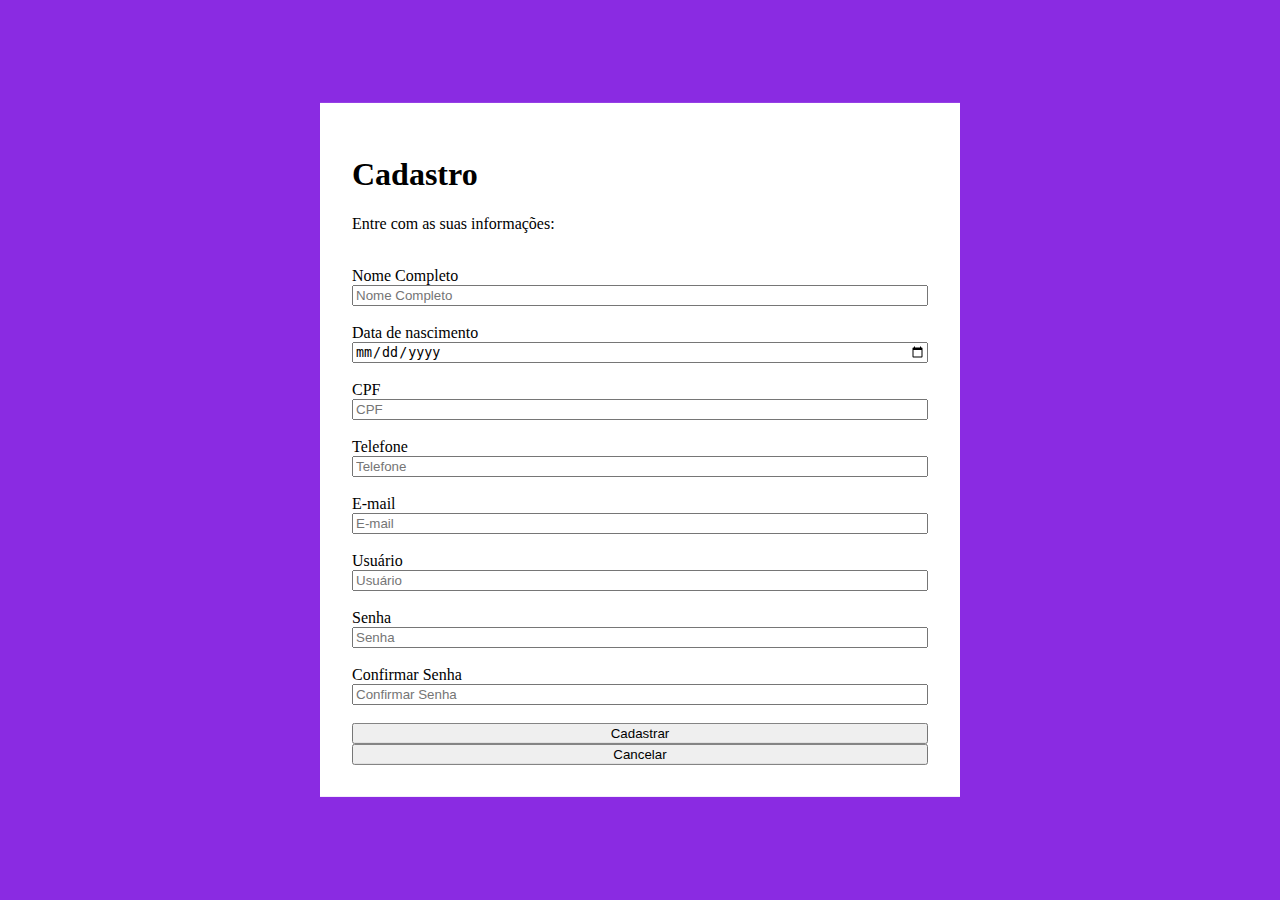
<file: cadastro/cadastro.html>
<!DOCTYPE html>
<html lang="pt-br">
  <head>
    <meta charset="utf-8">
    <meta name="viewport" content="width=device-width, initial-scale=1.0">
    <link rel="stylesheet" href="cadastro.css">
    <title>Jogo da Memoria</title>
  </head>
  <body>
    <div class="wrap">
      <div class="modal">
        <div class="content">
          <div>
            <h1>Cadastro</h1>
            <p>Entre com as suas informações:</p>
          </div><br>
          <div>
            <form action="../Login/index.html" class="formulario">
              <label for="Nome">Nome Completo</label>
              <input type="text" name="Nome" id="Nome" placeholder="Nome Completo"><br>

              <label for="dtnascimento">Data de nascimento</label>
              <input type="date" name="dtnascimento" id="dtnascimento"><br>

              <label for="cpf">CPF</label>
              <input type="text" name="cpf" id="cpf" placeholder="CPF"><br>

              <label for="tel">Telefone</label>
              <input type="tel" name="tel" id="tel" placeholder="Telefone"><br>
              
              <label for="email">E-mail</label>
              <input type="email" name="email" id="email" placeholder="E-mail"><br>

              <label for="usuario">Usuário</label>
              <input type="text" name="usuario" id="usuario" placeholder="Usuário"><br>

              <label for="senha">Senha</label>
              <input type="password" name="senha" id="senha" placeholder="Senha"><br>

              <label for="csenha">Confirmar Senha</label>
              <input type="password" name="csenha" id="csenha" placeholder="Confirmar Senha"><br>

              <input type="submit" name="submit" id="submit" value="Cadastrar">
              <button formaction="../Login/index.html">Cancelar</button>
            </form>
          </div>
        </div>
      </div>
    </div>

  </body>


</html>
</file>
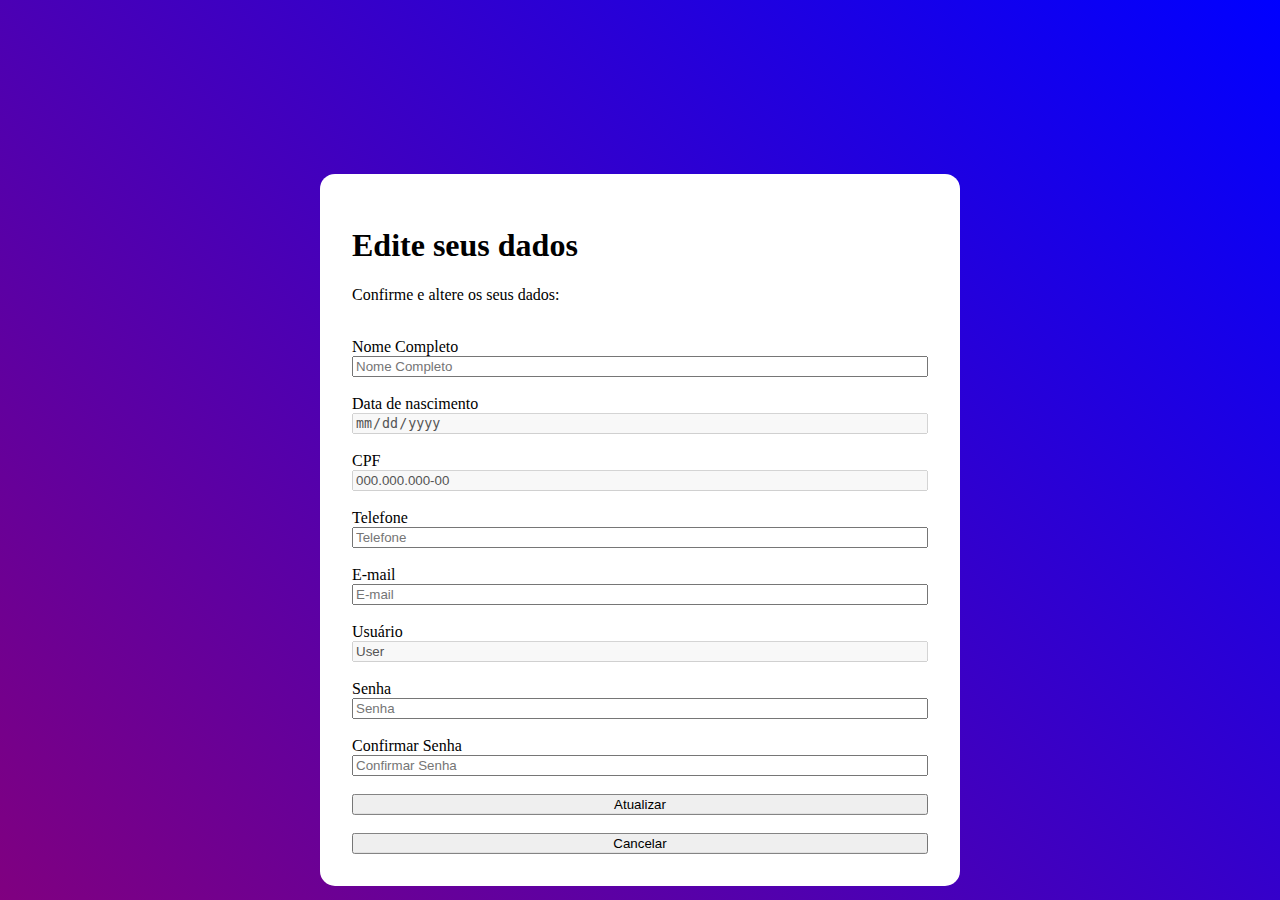
<file: Einfos/Einfos.html>
<!DOCTYPE html>
<html lang="pt-br">
  <head>
    <meta charset="utf-8">
    <meta name="viewport" content="width=device-width, initial-scale=1.0">
    <link rel="stylesheet" href="Einfos.css">
    <title>Jogo da Memoria</title>
  </head>
  <body>
    <div class="wrap">
      <div class="modal">
        <div class="content">
          <div>
            <h1>Edite seus dados</h1>
            <p>Confirme e altere os seus dados:</p>
          </div><br>
          <div>
            <form action="../Menu/menu.html" class="formulario">
              <label for="Nome">Nome Completo</label>
              <input type="text" name="Nome" id="Nome" placeholder="Nome Completo"><br>

              <label for="dtnascimento">Data de nascimento</label>
              <input type="date" name="dtnascimento" id="dtnascimento" disabled><br>

              <label for="cpf">CPF</label>
              <input type="text" name="cpf" id="cpf" placeholder="CPF" value="000.000.000-00" disabled><br>

              <label for="tel">Telefone</label>
              <input type="tel" name="tel" id="tel" placeholder="Telefone"><br>
              
              <label for="email">E-mail</label>
              <input type="email" name="email" id="email" placeholder="E-mail"><br>

              <label for="usuario">Usuário</label>
              <input type="text" name="usuario" id="usuario" placeholder="Usuário" value="User" disabled><br>

              <label for="senha">Senha</label>
              <input type="password" name="senha" id="senha" placeholder="Senha"><br>

              <label for="csenha">Confirmar Senha</label>
              <input type="password" name="csenha" id="csenha" placeholder="Confirmar Senha"><br>

              <input type="submit" name="submit" id="submit" value="Atualizar"><br>
              <button formaction="../Menu/menu.html">Cancelar</button>
            </form>
          </div>
        </div>
      </div>
    </div>

  </body>


</html>
</file>
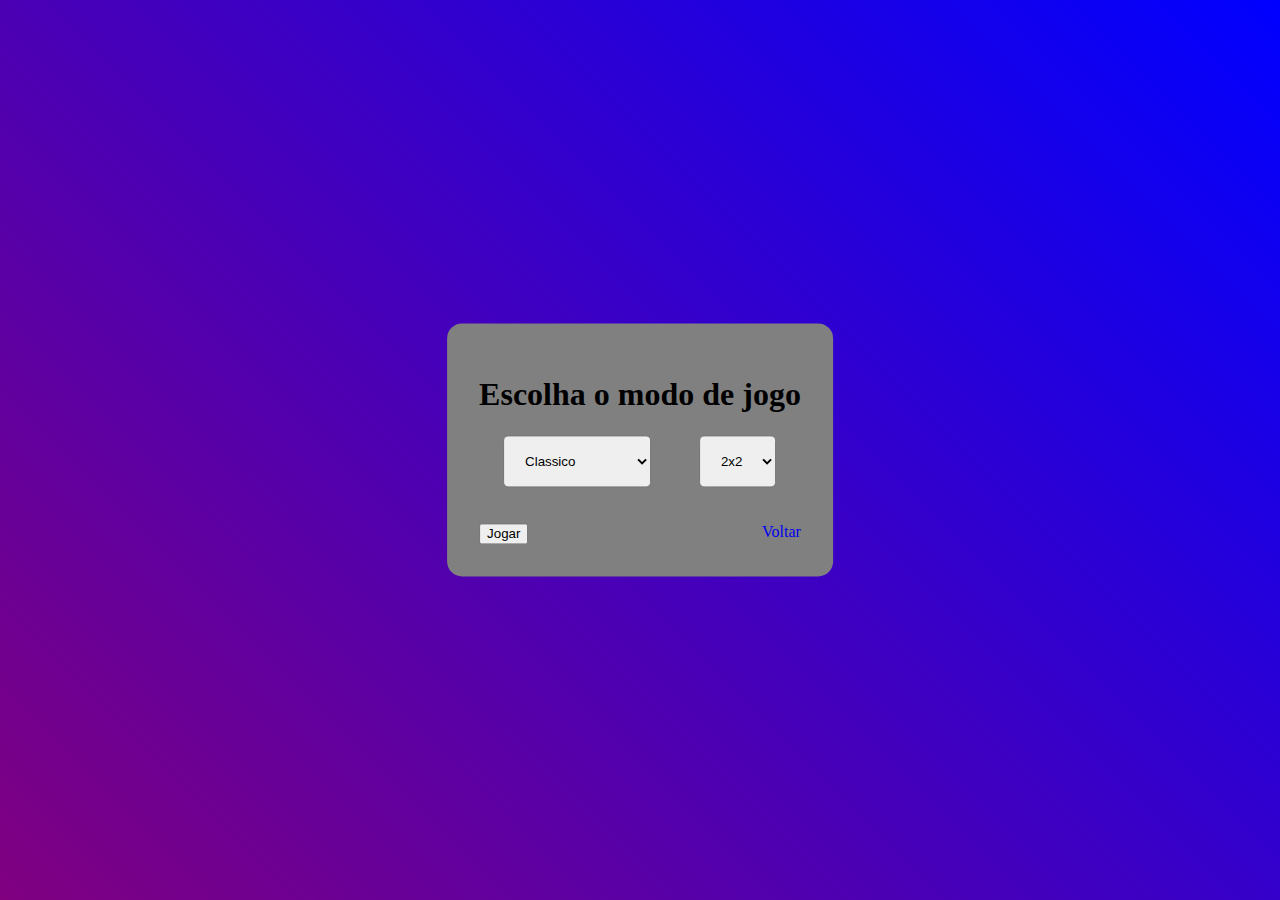
<file: Ejogo/Ejogo.html>
<!DOCTYPE html>
<html lang="pt-br">
  <head>
    <meta charset="utf-8">
    <meta name="viewport" content="width=device-width, initial-scale=1.0">
    <link rel="stylesheet" href="Ejogo.css">
    <title>Jogo da Memoria</title>
  </head>
  <body>
    <div class="wrap">
      <div class="modal">
        <div class="content">
          <div>
            <h1>Escolha o modo de jogo</h1>
          </div>
          <div>
            <form action="../web/game.html" target="_self" method="get" id="menu">
              <div class="opp">
                <select name="modo">
                  <option value="clas">Classico</option>
                  <option value="temp">Contra o tempo</option>
                </select>

                <select name="tamanho">
                  <option value="2">2x2</option>
                  <option value="4">4x4</option>
                  <option value="6">6x6</option>
                  <option value="8">8x8</option>
                </select>
              </div>
              <br><br>

              <div class="btns">
                <input type="submit" name="submit" value="Jogar">
                <a href="../Menu/menu.html" style="text-decoration: none;">Voltar</a>
              </div>
            </form>
          </div>
        </div>
      </div>
    </div>
  </body>
</html>
</file>
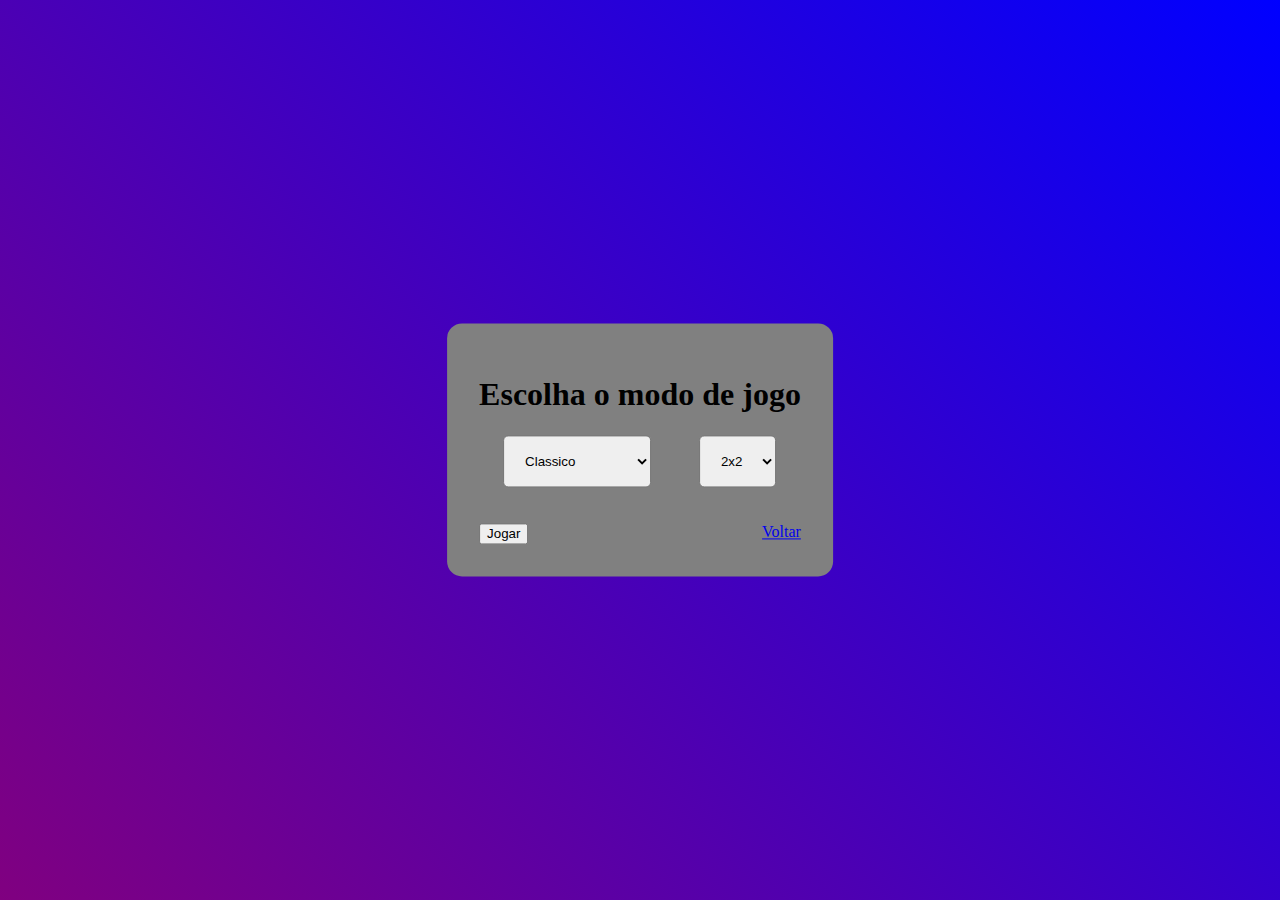
<file: Escolha de jogo/Ejogo.html>
<!DOCTYPE html>
<html lang="pt-br">
  <head>
    <meta charset="utf-8">
    <meta name="viewport" content="width=device-width, initial-scale=1.0">
    <link rel="stylesheet" href="Ejogo.css">
    <title>Jogo da Memoria</title>
  </head>
  <body>
    <div class="wrap">
      <div class="modal">
        <div class="content">
          <div>
            <h1>Escolha o modo de jogo</h1>
          </div>
          <div>
            <form action="*">
              <div class="opp">
              <select name="modo">
                <option value="clas">Classico</option>
                <option value="temp">Contra o tempo</option>
              </select>

              <select name="tamanho">
                <option value="2">2x2</option>
                <option value="4">4x4</option>
                <option value="6">6x6</option>
                <option value="8">8x8</option>
              </select>
              </div>
              <br><br>

              <div class="btns">
              <input type="submit" name="submit" value="Jogar">
              <a href="../Login/index.html" >Voltar</a>
              </div>
            </form>
          </div>
        </div>
      </div>
    </div>
  </body>
  

</html>
</file>
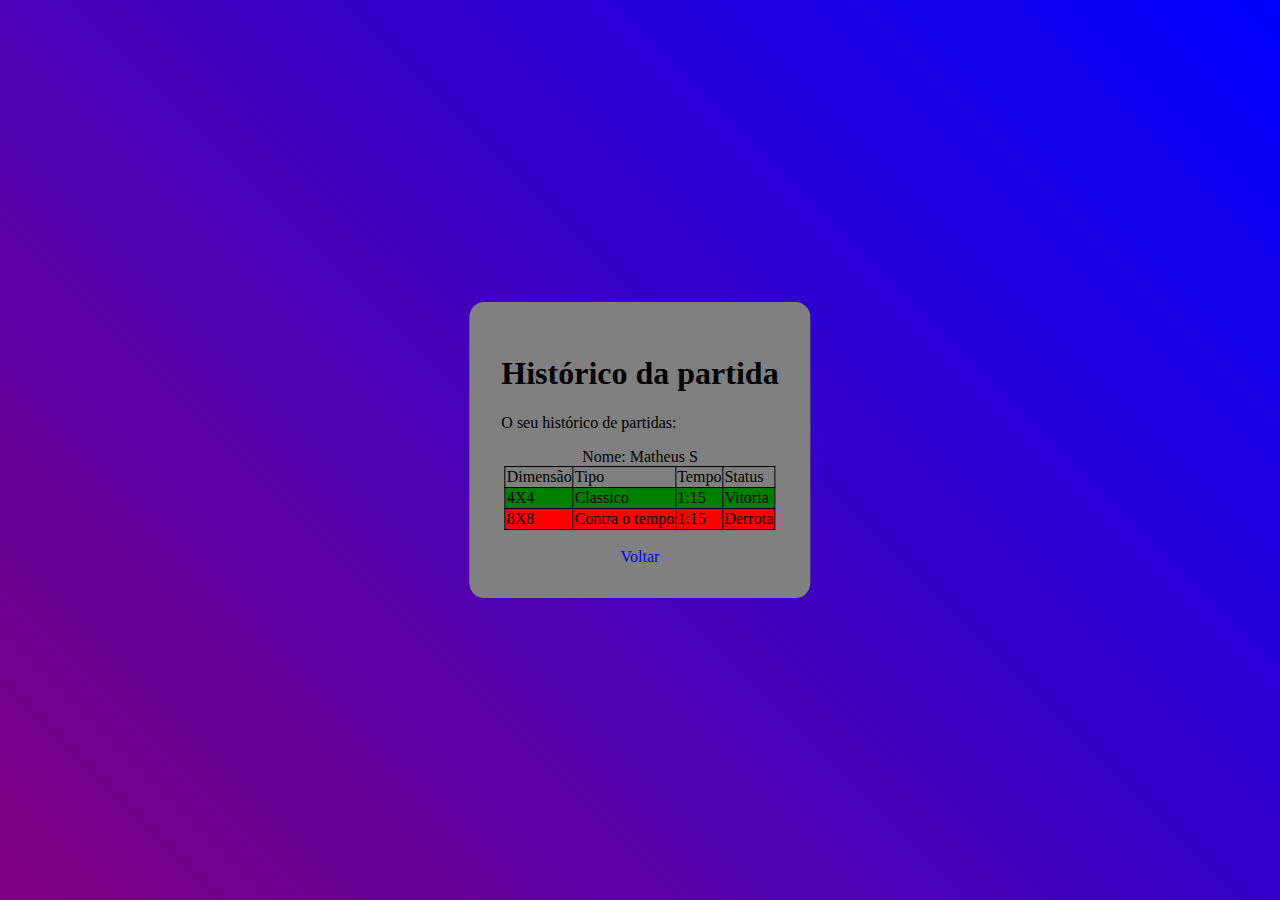
<file: Historico/hist.html>
<!DOCTYPE html>
<html lang="pt">
<head>
  <meta charset="UTF-8">
  <meta http-equiv="X-UA-Compatible" content="IE=edge">
  <meta name="viewport" content="width=device-width, initial-scale=1.0">
  <link rel="stylesheet" href="hist.css">
  <title>Jogo da memoria</title>
</head>
<body>
  <div class="wrap">
    <div class="modal">
      <div class="content">
        <div>
          <h1>Histórico da partida</h1>
          <p>O seu histórico de partidas:</p>
        </div>
        <div>
          Nome: Matheus S
        </div>
        <div>
          <table>
            <thead>
              <tr>
                <td>Dimensão</td>
                <td>Tipo</td>
                <td>Tempo</td>
                <td>Status</td> 
              </tr>             
            </thead>
            <tbody>
              <tr style="background-color:green;">
                <td>4X4</td>
                <td>Classico</td>
                <td>1:15</td>
                <td>Vitoria</td>
              </tr>
              <tr  style="background-color:rgb(255, 0, 0);">
                <td>8X8</td>
                <td>Contra o tempo</td>
                <td>1:15</td>
                <td>Derrota</td>
              </tr>
            </tbody>
          </table>
        </div>
        <br>
        <div>
          <a href="../Menu/menu.html" style="text-decoration: none;">Voltar</a>
        </div>
      </div>
    </div>
  </div>
</body>
</html>
</file>
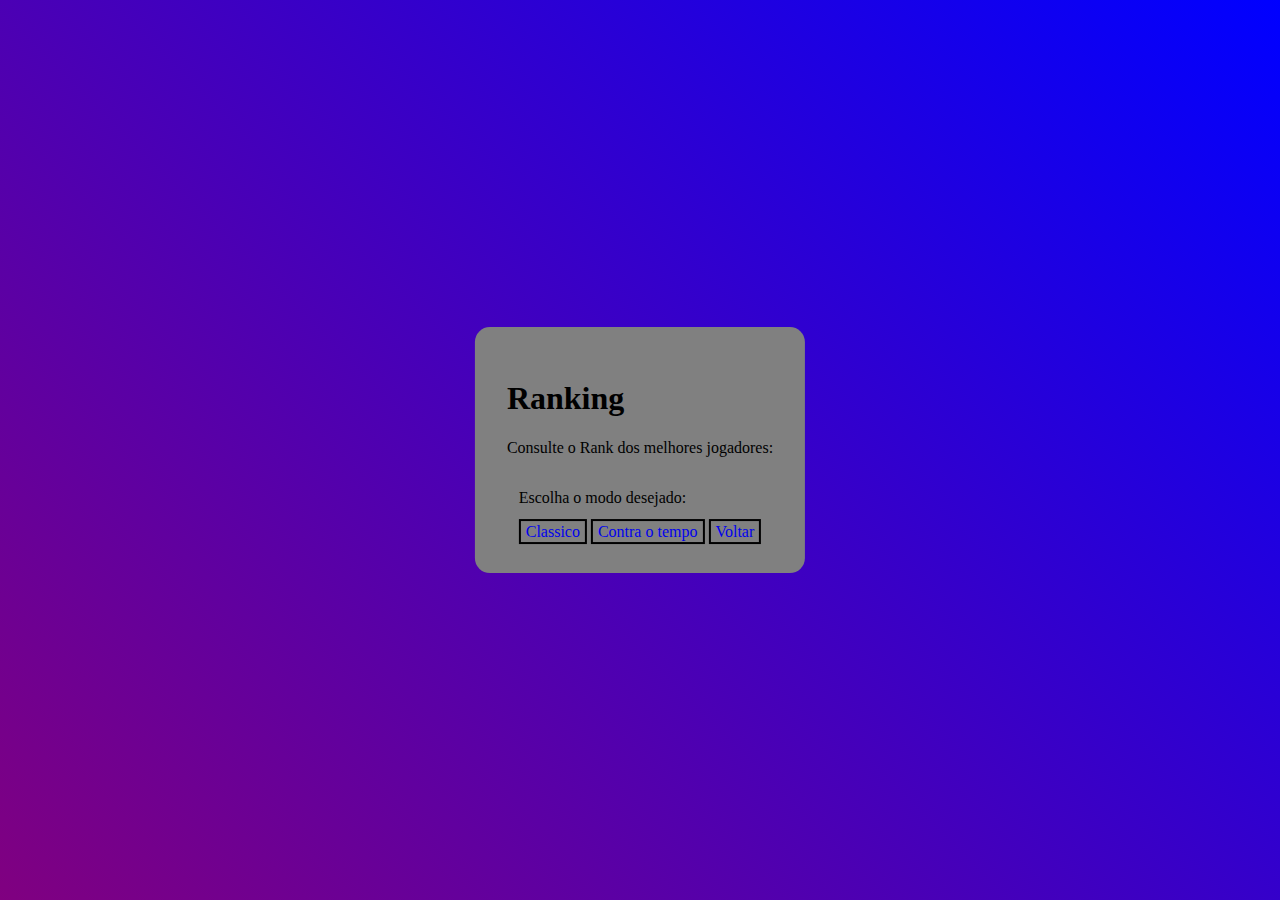
<file: Rankings/rank.html>
<!DOCTYPE html>
<html lang="pt-br">
  <head>
    <meta charset="utf-8">
    <meta name="viewport" content="width=device-width, initial-scale=1.0">
    <link rel="stylesheet" href="rank.css">
    <title>Jogo da Memoria</title>
  </head>
  <body>
    <div class="wrap">
      <div class="modal">
        <div class="content">
          <div>
            <h1>Ranking</h1>
            <p>Consulte o Rank dos melhores jogadores:</p>
          </div>
          
          <div>
            <p>Escolha o modo desejado:</p>
            <a href="Rclassico.html" class="modo">Classico</a>
            <a href="RCtempo.html" class="modo">Contra o tempo</a>
            <a href="../Menu/menu.html" class="modo">Voltar</a>
          </div>
        </div>
      </div>
    </div>

  </body>


</html>
</file>
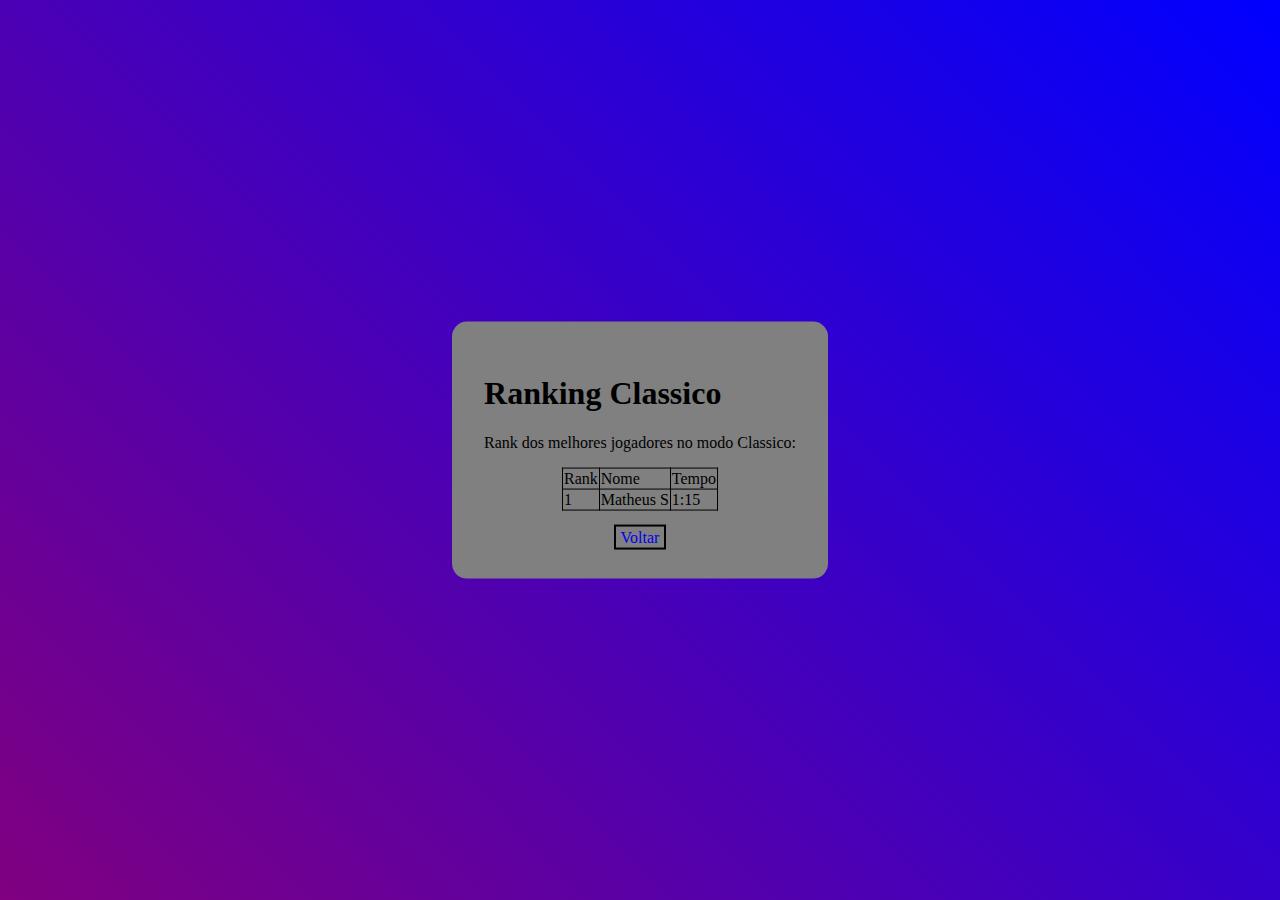
<file: Rankings/Rclassico.html>
<!DOCTYPE html>
<html lang="pt-br">
  <head>
    <meta charset="utf-8">
    <meta name="viewport" content="width=device-width, initial-scale=1.0">
    <link rel="stylesheet" href="rank.css">
    <title>Jogo da Memoria</title>
  </head>
  <body>
    <div class="wrap">
      <div class="modal">
        <div class="content">
          <div>
            <h1>Ranking Classico</h1>
            <p>Rank dos melhores jogadores no modo Classico:</p>
          </div>
          
          <div>
            <table>
              <thead>
                <tr>
                  <td>Rank</td>
                  <td>Nome</td>
                  <td>Tempo</td> 
                </tr>              
              </thead>
              <tbody>
                <tr>
                  <td>1</td>
                  <td>Matheus S</td>
                  <td>1:15</td>
                </tr>
              </tbody>
            </table>
          </div>
          <br>
          <div>
            <a href="rank.html" class="modo">Voltar</a>
          </div>
        </div>
      </div>
    </div>

  </body>


</html>
</file>
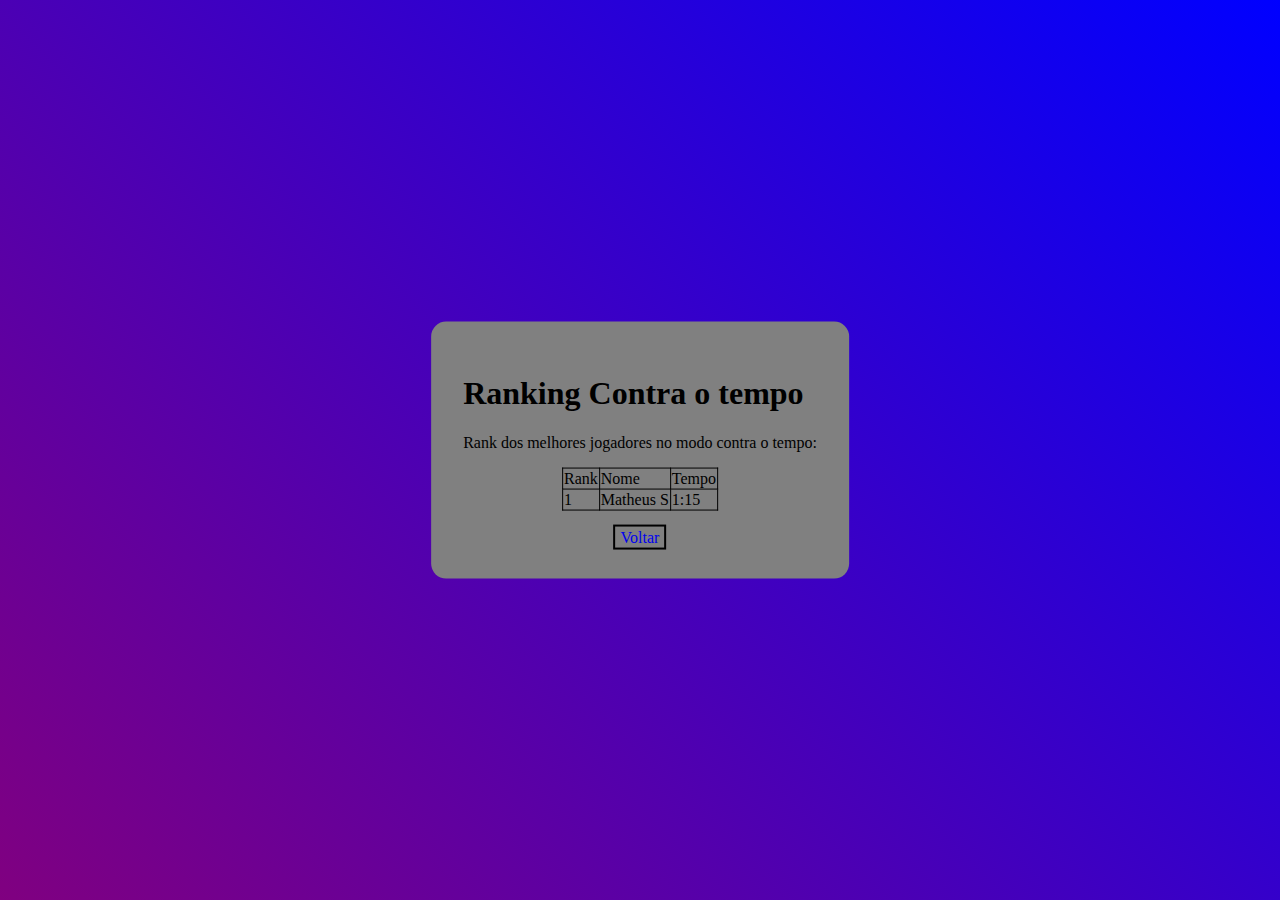
<file: Rankings/RCtempo.html>
<!DOCTYPE html>
<html lang="pt-br">
  <head>
    <meta charset="utf-8">
    <meta name="viewport" content="width=device-width, initial-scale=1.0">
    <link rel="stylesheet" href="rank.css">
    <title>Jogo da Memoria</title>
  </head>
  <body>
    <div class="wrap">
      <div class="modal">
        <div class="content">
          <div>
            <h1>Ranking Contra o tempo</h1>
            <p>Rank dos melhores jogadores no modo contra o tempo:</p>
          </div>
          
          <div>
            <table>
              <thead>
                <tr>
                  <td>Rank</td>
                  <td>Nome</td>
                  <td>Tempo</td>
                </tr>               
              </thead>
              <tbody>
                <tr>
                  <td>1</td>
                  <td>Matheus S</td>
                  <td>1:15</td>
                </tr>
              </tbody>
            </table>
          </div>
          <br>
          <div>
            <a href="rank.html" class="modo">Voltar</a>
          </div>
        </div>
      </div>
    </div>

  </body>


</html>
</file>
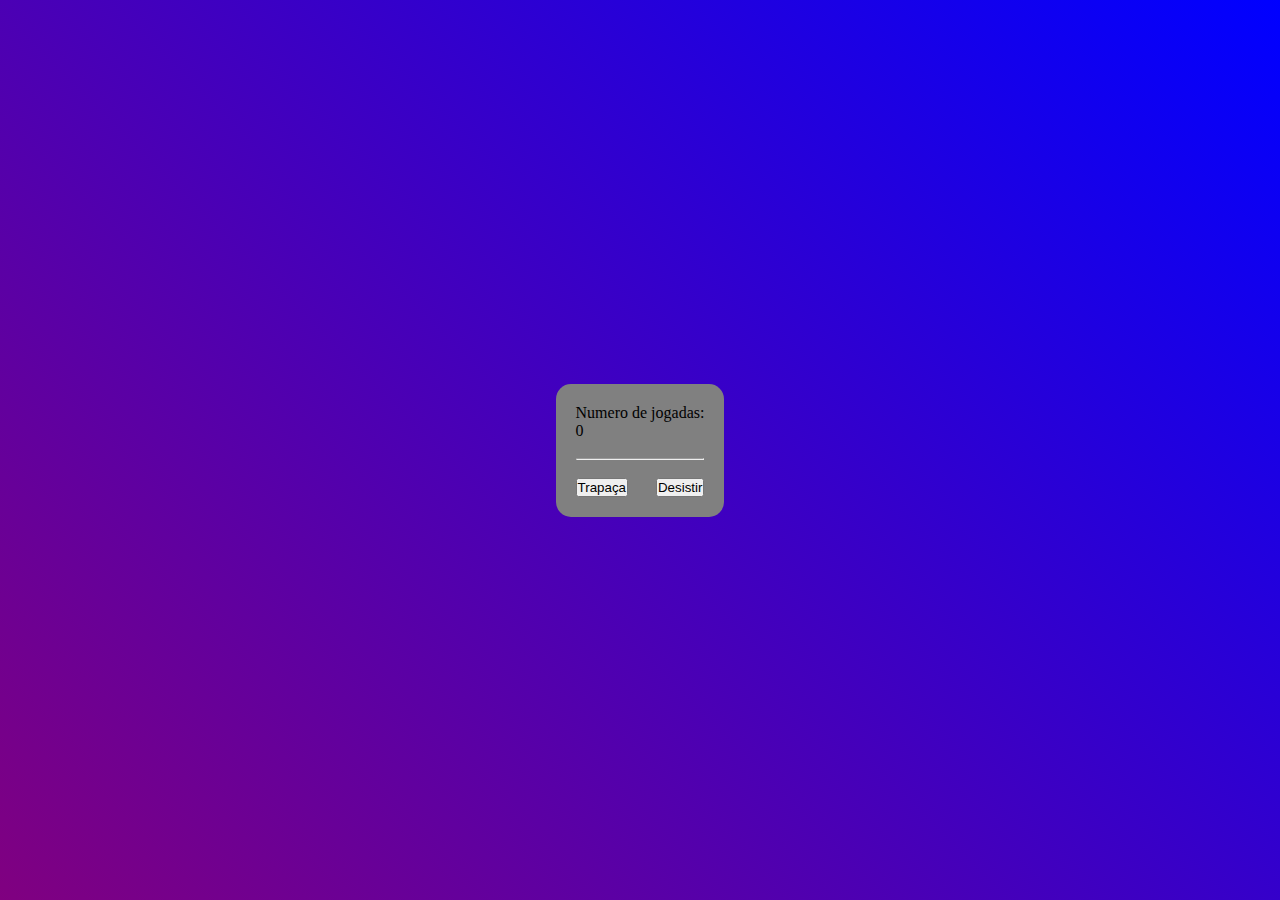
<file: Web/game.html>
<!DOCTYPE html>
<html lang="pt-br">
<head>
<title> Jogo da Memoria</title>
<link rel="stylesheet" href="game.css">
</head>

<body>
  <div id="main">
    <div id="infos">
      <div>Numero de jogadas: <section id="pontos">0</section></div>
      <div class="disable">Timer<div id="Timer">0</div></div>
    </div>
    <br>
    <hr>
    <table id="jogo">

    </table>
    <br>  
    <div id="btns">
      <button id="trapaca">Trapaça</button>
      <button id="desistir">Desistir</button>
    </div>
  </div>
</body>
<script src="game.js"></script>
</html>
</file>
<file: cadastro/cadastro.css>
body, html{
  height: 100%;
  width: 100%;
  margin: 0;
}
body{
  background-color: blueviolet;
}

.modal{
  background-color: rgb(255, 255, 255);
  width: 50%;
  height: max-content;
  position: absolute;
  left: 50%;
  top: 50%;
  transform: translate(-50%, -50%);
}
.content{
 display: flex;
 flex-direction: column;
 flex-wrap: nowrap;
 align-content: center;
 justify-content: space-around;
 padding: 2em;
}
.formulario{
  display: flex;
  flex-direction: column;
}
</file>
<file: Einfos/Einfos.css>
body, html{
  height: 100%;
  width: 100%;
  margin: 0;
}
body{
  background-image: linear-gradient(45deg, purple, blue);
  background-repeat: no-repeat;
  background-attachment: fixed;
}

.modal{
  background-color: rgb(255, 255, 255);
  width: 50%;
  height: max-content;
  position: absolute;
  left: 50%;
  top: 50%;
  transform: translate(-50%, -50%);
  margin-top: 5em;
  border-radius: 15px;
}
.content{
 display: flex;
 flex-direction: column;
 flex-wrap: nowrap;
 align-content: center;
 justify-content: space-around;
 padding: 2em;
}
.formulario{
  display: flex;
  flex-direction: column;
}
</file>
<file: Ejogo/Ejogo.css>
body, html{
  height: 100%;
  width: 100%;
  margin: 0;
}
body{
  background-image: linear-gradient(45deg, purple, blue);
  background-repeat: no-repeat;
}

.wrap{
  width: 100%;
  height: 100%;
}
.modal{
  background-color: grey;
  border-radius: 15px;
  width: fit-content;
  height: fit-content;
  padding: 2em;
  position: absolute;
  left: 50%;
  top: 50%;
  transform: translate(-50%, -50%);
}

select{
  padding: 1.25em;
  border-radius: 5px;
}

.opp{
  display: flex;
  justify-content: space-around;
}
.btns{
  display: flex;
  justify-content: space-between;
}
</file>
<file: Escolha de jogo/Ejogo.css>
body, html{
  height: 100%;
  width: 100%;
  margin: 0;
}
body{
  background-image: linear-gradient(45deg, purple, blue);
  background-repeat: no-repeat;
}

.wrap{
  width: 100%;
  height: 100%;
}
.modal{
  background-color: grey;
  border-radius: 15px;
  width: fit-content;
  height: fit-content;
  padding: 2em;
  position: absolute;
  left: 50%;
  top: 50%;
  transform: translate(-50%, -50%);
}

select{
  padding: 1.25em;
  border-radius: 5px;
}

.opp{
  display: flex;
  justify-content: space-around;
}
.btns{
  display: flex;
  justify-content: space-between;
}
</file>
<file: Historico/hist.css>
body, html{
  height: 100%;
  width: 100%;
  margin: 0;
}
body{
  background-image: linear-gradient(45deg, purple, blue);
  background-repeat: no-repeat;
}

table, th, td {
  border: 1px solid black;
  border-collapse: collapse;
 }


.wrap{
  width: 100%;
  height: 100%;
}
.modal{
  background-color: grey;
  border-radius: 15px;
  width: fit-content;
  height: fit-content;
  padding: 2em;
  position: absolute;
  left: 50%;
  top: 50%;
  transform: translate(-50%, -50%);
}
.content{
 display: flex;
 flex-direction: column;
 flex-wrap: nowrap;
 align-content: center;
 justify-content: space-around;
 align-items: center;
}

.modo{
  border: 2px solid black;
  padding: 2px;
  padding-left: 5px;
  padding-right: 5px;
  text-decoration: none;
  background-color: gray;
}
.modo:hover{
  background-color: darkgray;
}
</file>
<file: Rankings/rank.css>
body, html{
  height: 100%;
  width: 100%;
  margin: 0;
}
body{
  background-image: linear-gradient(45deg, purple, blue);
  background-repeat: no-repeat;
}

table, th, td {
  border: 1px solid black;
  border-collapse: collapse;
 }


.wrap{
  width: 100%;
  height: 100%;
}
.modal{
  background-color: grey;
  border-radius: 15px;
  width: fit-content;
  height: fit-content;
  padding: 2em;
  position: absolute;
  left: 50%;
  top: 50%;
  transform: translate(-50%, -50%);
}
.content{
 display: flex;
 flex-direction: column;
 flex-wrap: nowrap;
 align-content: center;
 justify-content: space-around;
 align-items: center;
}

.modo{
  border: 2px solid black;
  padding: 2px;
  padding-left: 5px;
  padding-right: 5px;
  text-decoration: none;
  background-color: gray;
}
.modo:hover{
  background-color: darkgray;
}
</file>
<file: Web/game.css>
:root{
--prim:#CCD5AE;
--sec:#E9EDC9;
--tri:#FEFAE0;
--qua:#FAEDCD;
--qui:#D4A373;
}

*{
  margin: 0;
  padding: 0;
  box-sizing: border-box;
}

body{
  min-height: 100vh;
  background-image: linear-gradient(45deg, purple, blue);
  background-repeat: no-repeat;
  display: flex;
  align-items: center;
  justify-content: center;
  align-content: center;
}

#main{
  background-color: grey;
  border-radius: 15px;
  padding:20px;
}

#infos, #btns{
  display: flex;
  flex-direction: row;
  justify-content: space-between;
}

.disable{
  display: none;
}

.carta{
	width:100px;
	height:100px;
	background-color: transparent;
	perspective:1000px;
	transition: transform 1.5s;
}

.carta_inner{
	position:relative;
	width:100%;
	height:100%;
	text-align:center;
	transition: transform 0.6s;
	transform-style: preserve-3d;
}

.carta_rodada{
	transform: rotateY(180deg);
}

.carta_trap{
	transform: rotateY(180deg);
}

.carta_frente, .carta_costa{
	position: absolute;
	width:100%;
	height:100%;
	-webkit-backface-visibility: hidden;
	backface-visibility:hidden;
}
.carta_frente{
	background-color: var(--sec);
	color:black;
}
.carta_costa{
	background-color:var(--tri);
	color:black;
	transform:rotatey(180deg);
}

img{
	width:100px;
	height:100px;
}
/*
.carta {
  background-color: transparent;
  width: 300px;
  height: 300px;
  perspective: 1000px;
}
.carta_inner {
  position: relative;
  width: 100%;
  height: 100%;
  text-align: center;
  transition: transform 0.6s;
  transform-style: preserve-3d;
}

.carta:hover .carta_inner {
  transform: rotateY(180deg);
}

.carta_frente, .carta_costa {
  position: absolute;
  width: 100%;
  height: 100%;
  -webkit-backface-visibility: hidden;
  backface-visibility: hidden;
}

.carta_frente {
  background-color: red;
  color: black;
}

.fcarta_costa {
  background-color: green;
  color: white;
  transform: rotateY(180deg);
}*/
</file>
